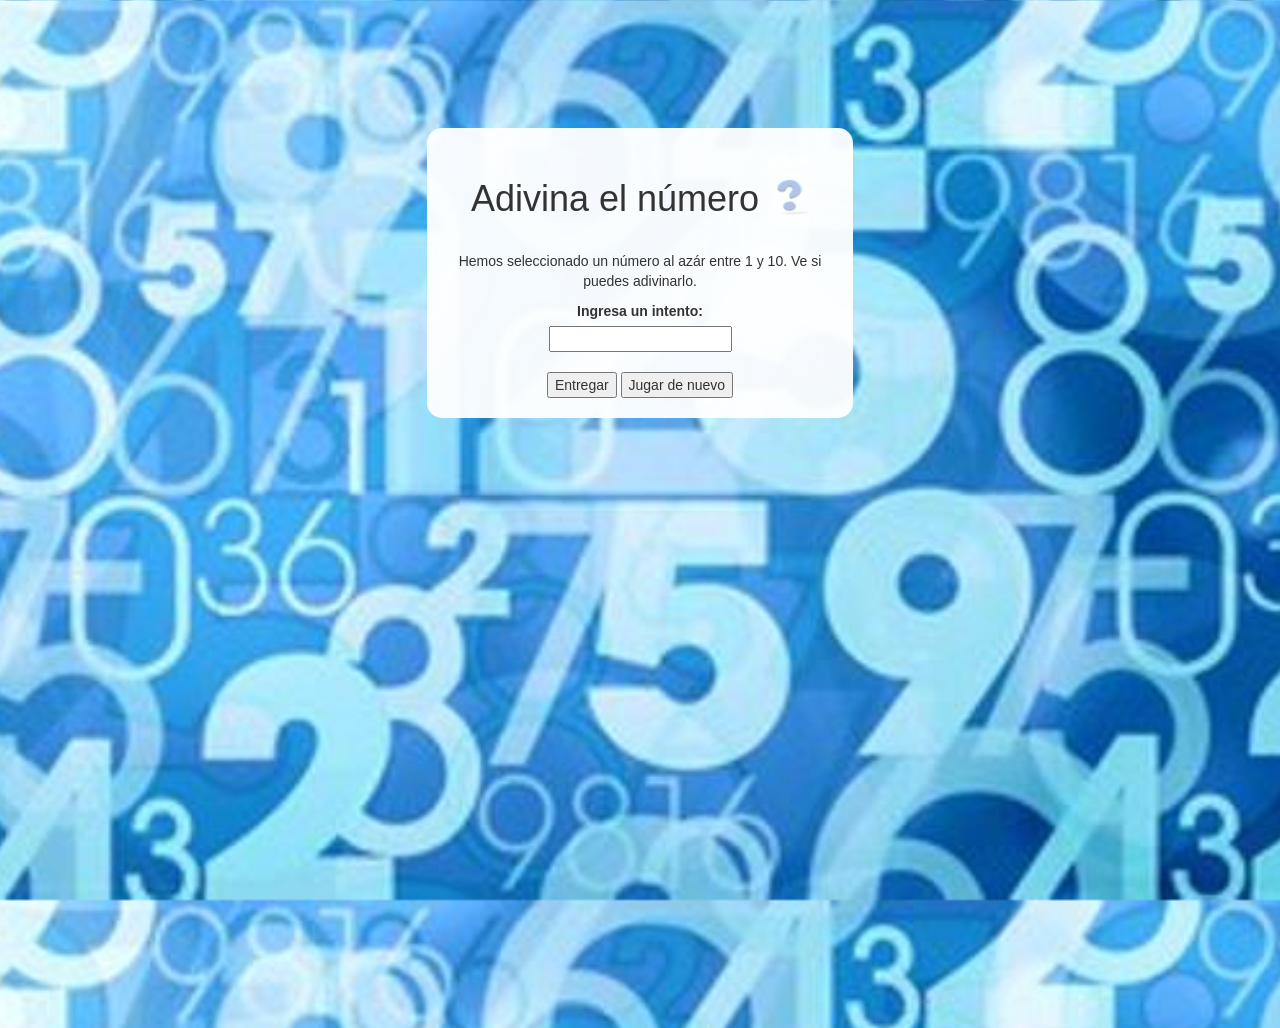
<file: index.html>
<!DOCTYPE html>
<html>
<head>
	<title>Adivina el número</title>

<link href="https://fonts.googleapis.com/css?family=Yeon+Sung&display=swap" rel="stylesheet"><meta name="viewport" content="width=device-width, initial-scale=1">

<link rel="stylesheet" href="https://maxcdn.bootstrapcdn.com/bootstrap/3.4.0/css/bootstrap.min.css">
<script src="https://ajax.googleapis.com/ajax/libs/jquery/3.4.1/jquery.min.js"></script>
<script src="https://maxcdn.bootstrapcdn.com/bootstrap/3.4.0/js/bootstrap.min.js"></script>

<link rel="stylesheet" type="text/css" href="style.css">
<script src="gamepage.js"></script>
</head>
<body>

<center>


	<div class="col-lg-4 col-md-6 col-sm-6 col-xs-11 login_div">

        <h1>Adivina el número
            <sup>
                <img id="logo" src="q.gif">
                </sup>
        </h1>
  
        <p>Hemos seleccionado un número al azár entre 1 y 10.  
        Ve si puedes adivinarlo.</p>
          
        <div>
            <label for="guessField">Ingresa un intento: </label>
            <br>
            <input type = "text" id = "guessField" class = "guessField">
            </div>
        </br>
            <Button type = "submit" onclick="submit()"> Entregar 
                   </Button>
                   <Button onclick="playAgain()"> Jugar de nuevo
                </Button>
        </div>
	</div>
</center>

</body>
</html>
</file>
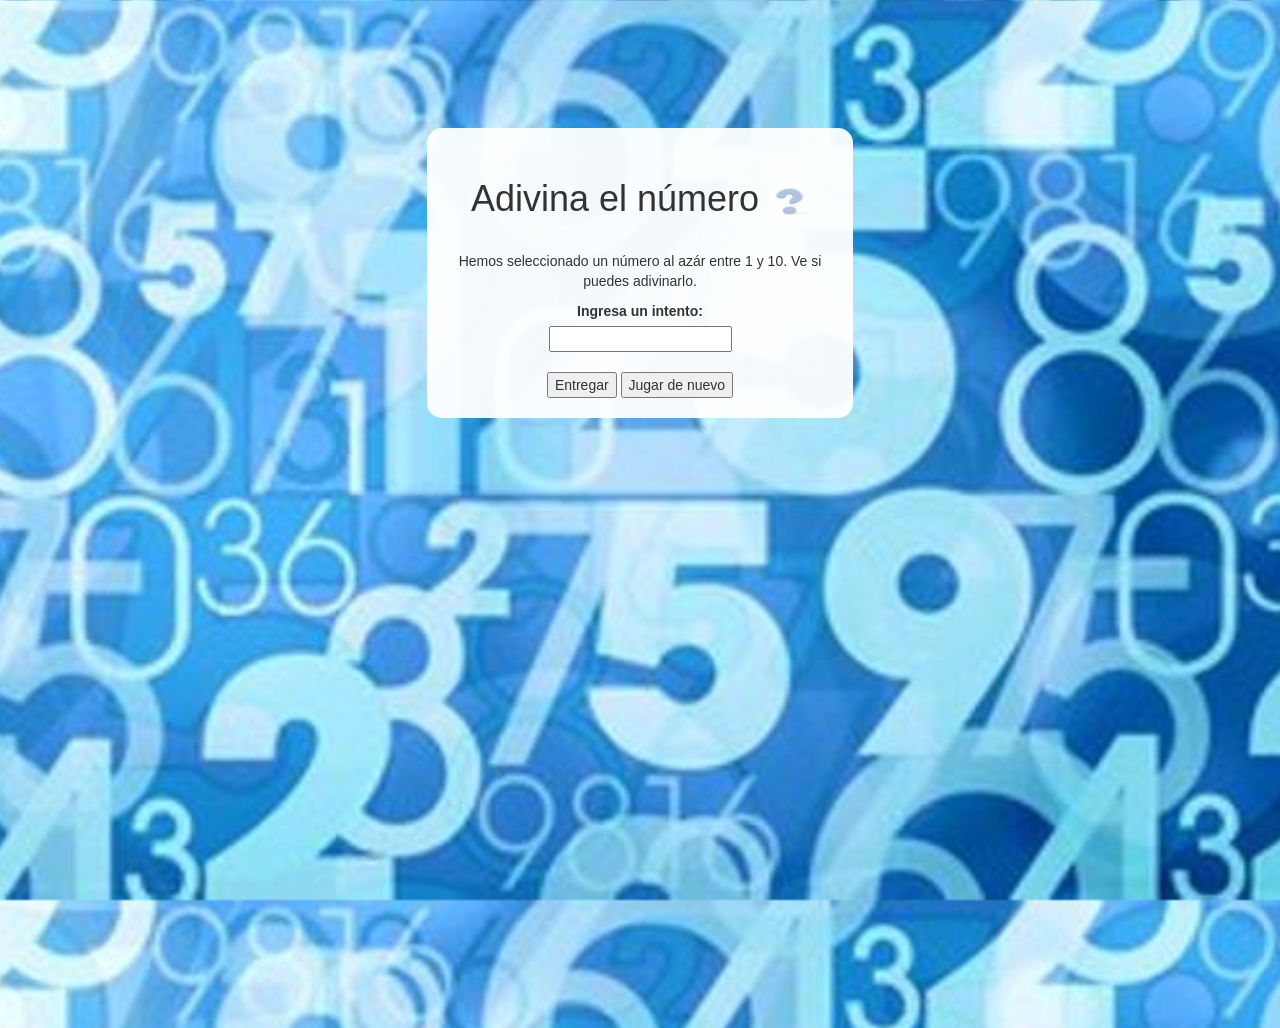
<file: AdivinaelNumero.html>
<!DOCTYPE html>
<html>
<head>
	<title>Adivina el número</title>

<link href="https://fonts.googleapis.com/css?family=Yeon+Sung&display=swap" rel="stylesheet"><meta name="viewport" content="width=device-width, initial-scale=1">

<link rel="stylesheet" href="https://maxcdn.bootstrapcdn.com/bootstrap/3.4.0/css/bootstrap.min.css">
<script src="https://ajax.googleapis.com/ajax/libs/jquery/3.4.1/jquery.min.js"></script>
<script src="https://maxcdn.bootstrapcdn.com/bootstrap/3.4.0/js/bootstrap.min.js"></script>

<link rel="stylesheet" type="text/css" href="style.css">
<script src="gamepage.js"></script>
</head>
<body>

<center>


	<div class="col-lg-4 col-md-6 col-sm-6 col-xs-11 login_div">

        <h1>Adivina el número
            <sup>
                <img id="logo" src="q.gif">
                </sup>
        </h1>
  
        <p>Hemos seleccionado un número al azár entre 1 y 10.  
        Ve si puedes adivinarlo.</p>
          
        <div>
            <label for="guessField">Ingresa un intento: </label>
            <br>
            <input type = "text" id = "guessField" class = "guessField">
            </div>
        </br>
            <Button type = "submit" onclick="submit()"> Entregar 
                   </Button>
                   <Button onclick="playAgain()"> Jugar de nuevo
                </Button>
        </div>
	</div>
</center>

</body>
</html>
</file>
<file: style.css>
html, body
{
  height: 100%;
  margin: 0;
}

body
{
background-image: url("background.jpg");
background-size: cover;
background-position: center;
}
#logo{
    width: 40px ;
    opacity:40%
}


.login_div
{
    margin:10%;
	background: rgba(255,255,255,0.95);
    float: none;border-radius: 15px;
    padding: 20px;  
}
</file>
